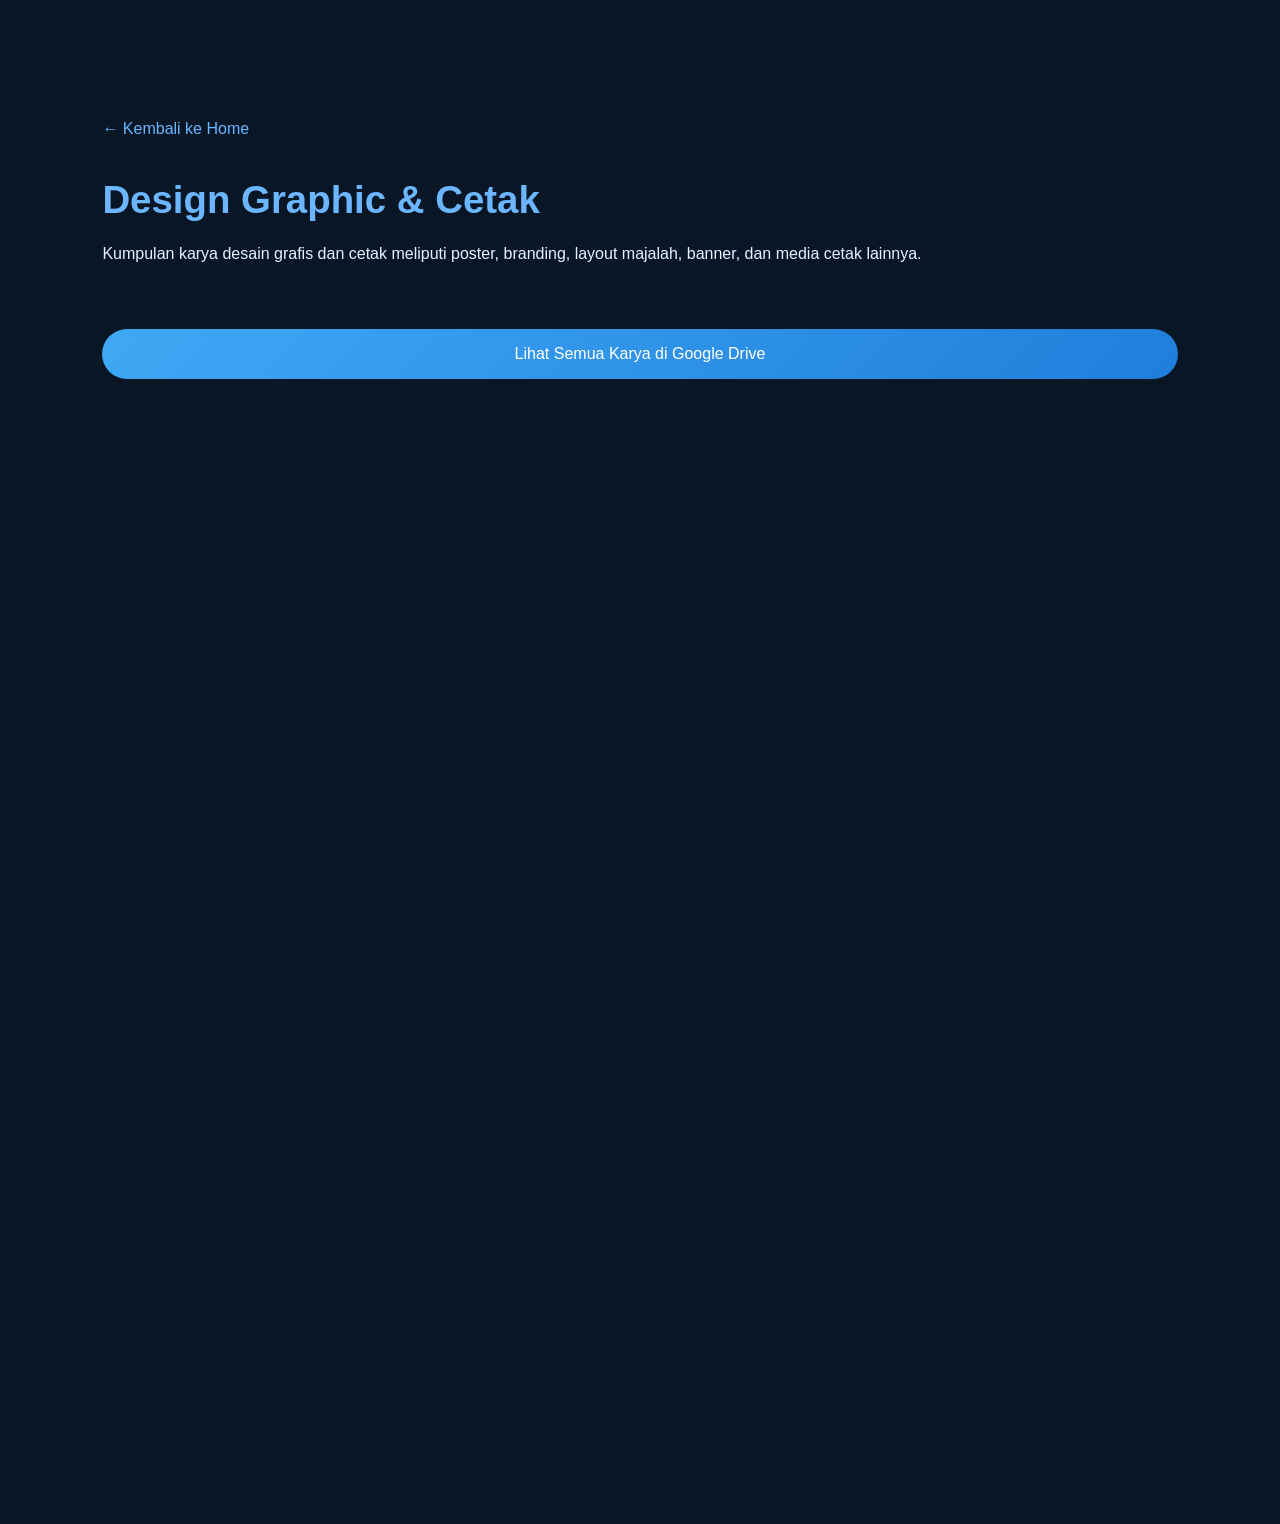
<file: design.html>
<!DOCTYPE html>
<html lang="id">
<head>
  <meta charset="UTF-8">
  <meta name="viewport" content="width=device-width, initial-scale=1.0">
  <title>Design Graphic & Cetak | Portfolio</title>

  <!-- CSS utama -->
  <link rel="stylesheet" href="../style.css">
</head>
<body>

  <section class="project-detail">

    <!-- Tombol kembali -->
    <a href="../index.html" class="back-btn">← Kembali ke Home</a>

    <!-- Judul -->
    <h1>Design Graphic & Cetak</h1>

    <!-- Deskripsi -->
    <p class="project-desc">
      Kumpulan karya desain grafis dan cetak meliputi poster, branding,
      layout majalah, banner, dan media cetak lainnya.
    </p>

    <!-- Tombol Google Drive -->
    <div class="media-item center">
      <a 
        href="https://drive.google.com/drive/folders/1a9vrZD8s_p3jzS5Z0ujAfBuyE6cdnupN?usp=sharing" 
        target="_blank" 
        class="drive-btn">
        Lihat Semua Karya di Google Drive
      </a>

      <p class="media-caption">
      </p>
    </div>

  </section>

</body>
</html>
</file>
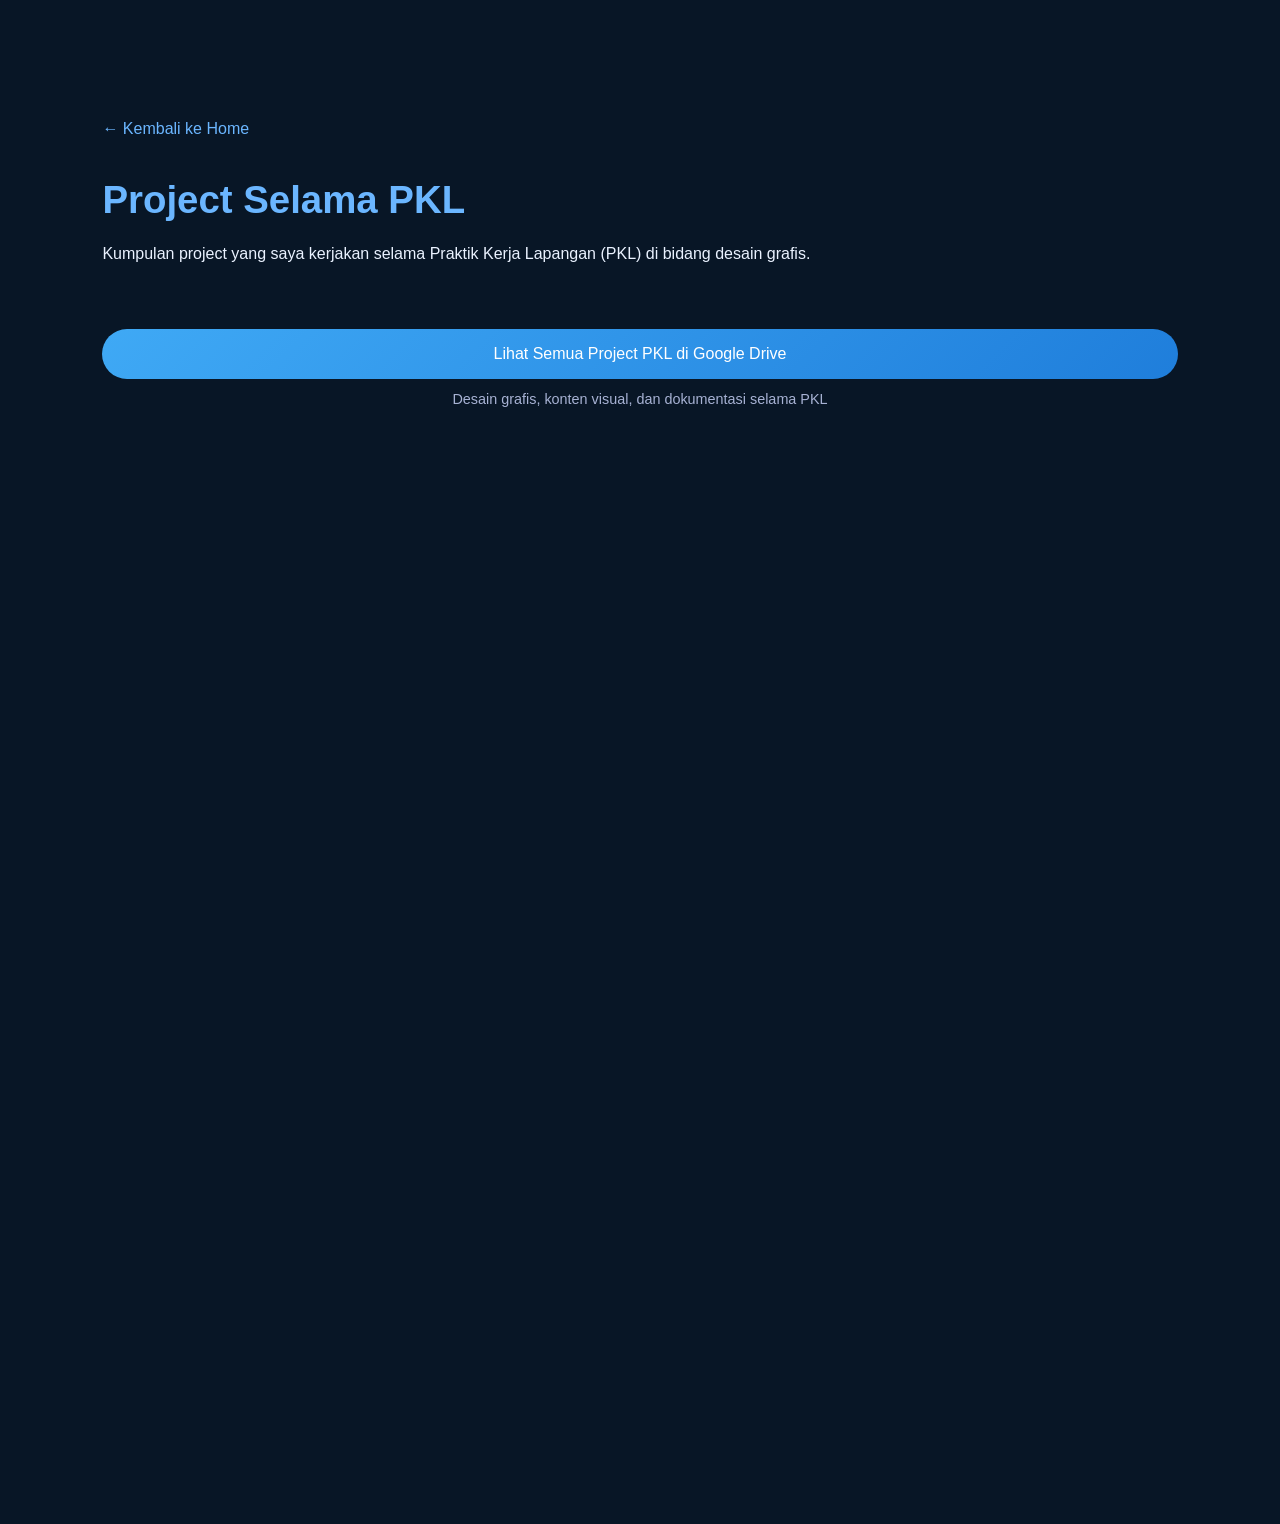
<file: pkl-project.html>
<!DOCTYPE html>
<html lang="id">
<head>
  <meta charset="UTF-8">
  <meta name="viewport" content="width=device-width, initial-scale=1.0">
  <title>Project PKL | Portfolio</title>

  <!-- CSS utama -->
  <link rel="stylesheet" href="../style.css">
</head>
<body>

  <section class="project-detail">

    <!-- Tombol kembali -->
    <a href="../index.html" class="back-btn">← Kembali ke Home</a>

    <!-- Judul -->
    <h1>Project Selama PKL</h1>

    <!-- Deskripsi -->
    <p class="project-desc">
      Kumpulan project yang saya kerjakan selama Praktik Kerja Lapangan (PKL)
      di bidang desain grafis.
    </p>

    <!-- Tombol Google Drive -->
    <div class="media-item center">
      <a 
        href="https://drive.google.com/drive/folders/1aD_4PbDL0J4DKp0_rRMBSIlOdIcwXMFA?usp=sharing"
        target="_blank"
        class="drive-btn">
        Lihat Semua Project PKL di Google Drive
      </a>

      <p class="media-caption">
        Desain grafis, konten visual, dan dokumentasi selama PKL
      </p>
    </div>

  </section>

</body>
</html>
</file>
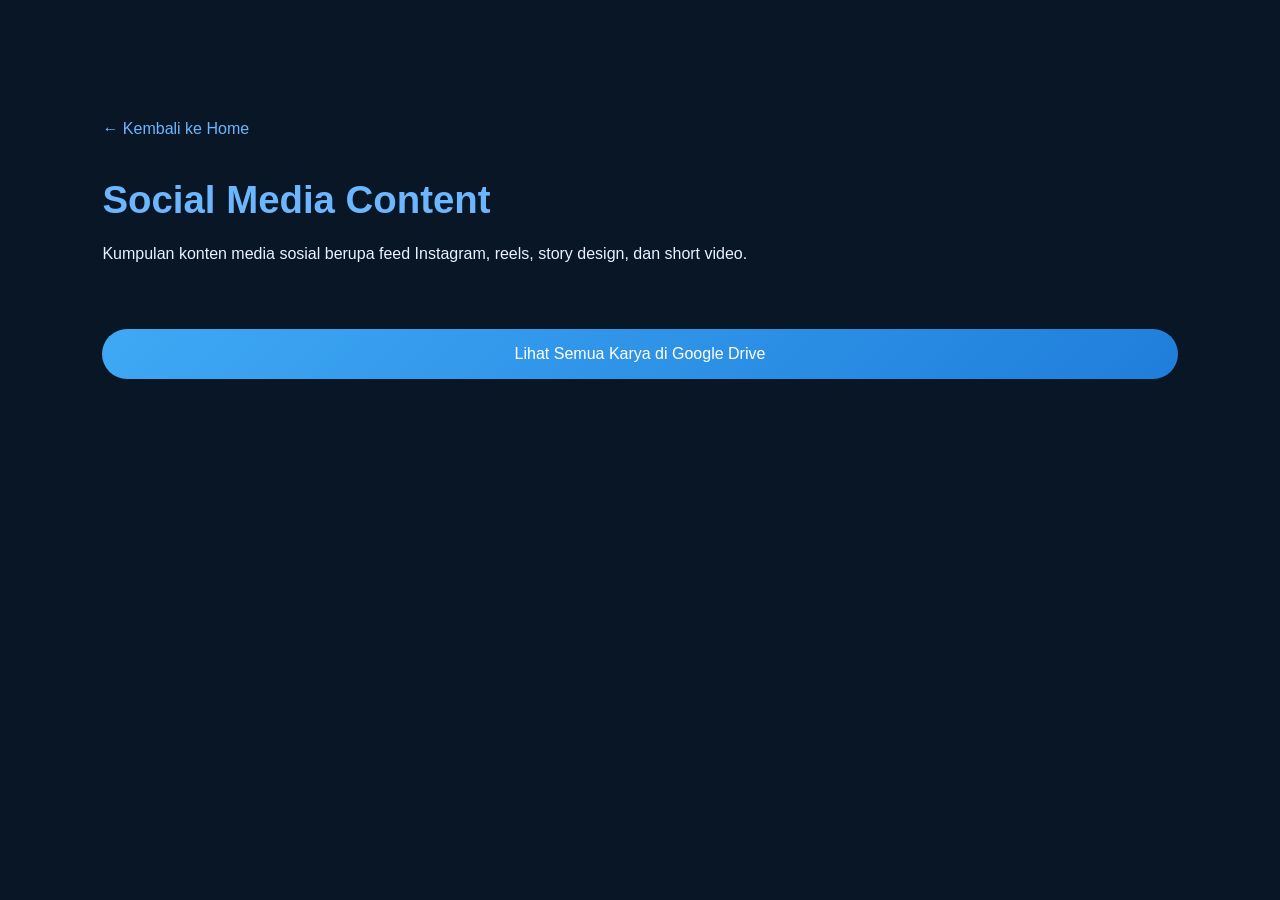
<file: social-media.html>
<!DOCTYPE html>
<html lang="id">
<head>
  <meta charset="UTF-8">
  <meta name="viewport" content="width=device-width, initial-scale=1.0">
  <title>Social Media Content | Portfolio</title>

  <!-- Panggil CSS utama -->
  <link rel="stylesheet" href="../style.css">
</head>
<script async src="https://www.instagram.com/embed.js"></script>
<body>

  <section class="project-detail">
  
  <!-- Tombol kembali -->
  <a href="../index.html" class="back-btn">← Kembali ke Home</a>

  <!-- Judul -->
  <h1>Social Media Content</h1>
  <p class="project-desc">
    Kumpulan konten media sosial berupa feed Instagram, reels, story design, dan short video.
  </p>

  <!-- Wrapper tombol -->
  <div class="drive-wrapper">
  <a 
    href="https://drive.google.com/drive/folders/1ZiofdyJySZoQ5FNvhxgev94QxNq1xjJg?usp=sharing" 
    target="_blank" 
    class="drive-btn left-btn">
    Lihat Semua Karya di Google Drive
  </a>
  <p class="media-caption left-caption">
  </p>
</div>
  
  </div>

</section>
</file>
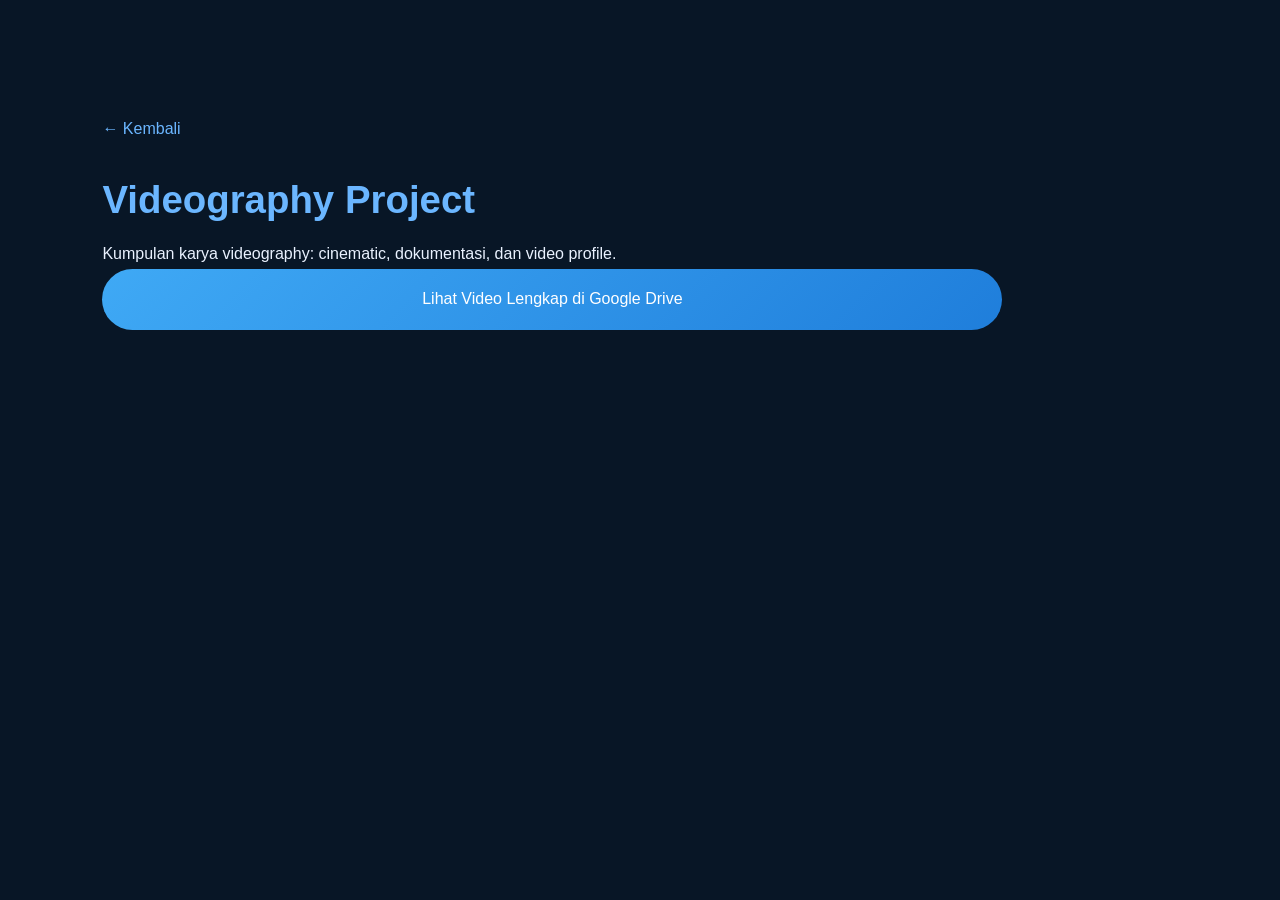
<file: videography.html>
<!DOCTYPE html>
<html lang="id">
<head>
  <meta charset="UTF-8">
  <meta name="viewport" content="width=device-width, initial-scale=1.0">
  <title>Videography Project</title>
  <link rel="stylesheet" href="../style.css">
</head>
<body>

  <section class="project-detail">
    <a href="../index.html" class="back-btn">← Kembali</a>

    <h1>Videography Project</h1>
    <p class="project-desc">
      Kumpulan karya videography: cinematic, dokumentasi, dan video profile.
      <a 
  href="https://drive.google.com/drive/folders/1lH08OwF0oGabg5VWU91DEHkZd-_uKOFu?usp=sharing" 
  target="_blank" 
  class="drive-btn">
  Lihat Video Lengkap di Google Drive
</a>

    </p>
  </section>

</body>
</html>
</file>
<file: style.css>
/* RESET */
* {
  margin: 0;
  padding: 0;
  box-sizing: border-box;
  font-family: 'Inter', sans-serif;
}


/* ANIMATED GRADIENT */
body {
  background: linear-gradient(
    270deg,
    #050e18,
    #0a192f,
    #0f2a47,
    #081626,  
    #0a192f
  );
  background-size: 600% 600%;
  animation: flowGradient 25s linear infinite, pageFade 0.8s ease forwards;
  color: #ffffff;
}

/* GRADIENT MENGALIR TERUS */
@keyframes flowGradient {
  0% {
    background-position: 0% 50%;
  }
  100% {
    background-position: 600% 50%;
  }
}

/* CONTAINER */
.container {
  position: relative;
  z-index: 2;
  padding: 80px 6%;
}

html {
  scroll-behavior: smooth;
}

.section {
    padding: 80px 20px;
    text-align: center;
}

h2 {
    color: #3fa9f5;
    margin-bottom: 40px;
    font-size: 2rem;
}

/* HERO */
.hero {
  min-height: 100vh;
  display: flex;
  align-items: center;     /* TENGAH VERTIKAL */
  justify-content: center; /* TENGAH HORIZONTAL */
  padding: 0 6%;
}

.hero::before {
  content: "";
  position: absolute;
  inset: 0;
  background: radial-gradient(circle at top, rgba(63,169,245,0.12), transparent 60%);
  pointer-events: none;
}

.hero-wrapper {
  width: 100%;
  max-width: 1300px;
  margin: auto;

  display: grid;
  grid-template-columns: 1fr 1fr;
  align-items: center;
  gap: 60px;
}

.about {
    background: #0a192f;
}

.about-wrapper {
    max-width: 1100px;
    margin: auto;
    display: grid;
    grid-template-columns: 1fr 1.2fr;
    align-items: center;
    gap: 60px;
}

.about-image img {
    width: 100%;
    max-width: 320px;
    border-radius: 20px;
}

.about-text p {
    font-size: 1.05rem;
    line-height: 1.8;
    opacity: 0.9;
}


/* TEXT SIDE */
.hero-text h1 {
  font-size: 3.6rem;
  line-height: 1.1;
}


.hero-text .role {
    font-size: 1.5rem;
    margin: 28px 0 44px;
    max-width: 95%;
    opacity: 0.88;
}

/* VISUAL SIDE */
.hero-visual {
  display: flex;
  justify-content: center;
   align-items: center;
}

.photo-ring {
  width: 380px;
  height: 380px;
  border-radius: 50%;
  border: 6px solid #3fa9f5;
  display: flex;
  align-items: center;
  justify-content: center;
}

.photo-ring img {
    width: 96%;
    height: 96%;
    border-radius: 50%;
    object-fit: cover;
}

.social-media {
  margin: 28px 0;
  display: flex;
  gap: 22px;
}

.btn {
  align-self: flex-start; /* teks rapi, tidak melebar */
}


.social-media a:hover {
    color: #3fa9f5;
    transform: scale(1.2);
}

.btn {
    margin-top: 25px;
    padding: 20px 56px;
    border-radius: 40px;
    border: none;
    background: #3fa9f5;
    color: white;
    cursor: pointer;
}

/* EXPERIENCE */
.timeline {
    max-width: 600px;
    margin: auto;
}

.timeline-item {
    background: #112d4e;
    padding: 20px;
    border-radius: 12px;
    margin-bottom: 20px;
}

/* SKILLS */
.skill-box {
    max-width: 600px;
    margin: auto;
}

.skill {
    margin-bottom: 20px;
    text-align: left;
}

.bar {
    background: #1e2a45;
    height: 10px;
    border-radius: 10px;
}

.fill {
    height: 10px;
    border-radius: 10px;
    background: #3fa9f5;
}

.ps { width: 85%; }
.ai { width: 80%; }
.pr { width: 75%; }
.ae { width: 65%; }

/* PROJECT */
.project-section {
  padding: 120px 6% 140px;
  background: radial-gradient(circle at top, #0f2a47, #081626);
}

.project-section .section-title {
  font-size: 2.2rem;
  font-weight: 600;
  text-align: center;
  color: #6bb6ff;
  margin-bottom: 80px;
  letter-spacing: 0.5px;
}

.project-grid {
  display: grid;
  grid-template-columns: repeat(3, 1fr);
  gap: 28px;
  max-width: 1200px;
  margin: 0 auto;
}

.project-card {
  background: rgba(255, 255, 255, 0.06);
  padding: 50px 40px;
  border-radius: 18px;
  min-height: 260px;

  display: flex;
  flex-direction: column;
  justify-content: center;

  transition: all 0.35s ease;
  cursor: pointer;
}
.project-card h3 {
  font-size: 1.6rem;
  margin-bottom: 16px;
  color: #4da3ff;
}

.project-card p {
  font-size: 1rem;
  line-height: 1.7;
  color: #dbe6f2;
}
.project-card:hover {
  transform: translateY(-12px) scale(1.02);
  background: rgba(77, 163, 255, 0.18);
}


/* FOOTER */
footer {
    text-align: center;
    padding: 20px;
    background: #081424;
}

.experience {
    background: #081424;
    padding: 100px 0;
}

.experience h2 {
    text-align: center;
    margin-bottom: 50px;
}

/* WRAPPER */
.experience-wrapper {
    max-width: 1400px;
    margin: auto;
    padding: 0 80px;
    display: flex;
    gap: 30px;
    overflow-x: auto;
    scroll-snap-type: x mandatory;
}

/* CARD */
.exp-card {
    min-width: 320px;
    background: linear-gradient(145deg, #0f2a44, #081b2f);
    padding: 30px;
    border-radius: 24px;
    scroll-snap-align: start;
    transition: transform 0.35s ease; /* fokus ke transform */
}

.exp-link {
  margin-top: 18px;
  display: inline-block;
  font-size: 0.9rem;
  color: #6bb6ff;
  font-weight: 500;
  opacity: 0.85;
  transition: 0.3s ease;
}

/* hover indicator */
a.exp-card:hover .exp-link {
  opacity: 1;
  transform: translateX(6px);
}

a.exp-card {
  text-decoration: none;
  color: inherit;
  display: block;
  cursor: pointer;
}

.exp-card:hover {
    transform: none;
}

a.exp-card:hover {
    box-shadow: inset 0 0 0 1px rgba(107, 182, 255, 0.35);
}

/* TEXT */
.exp-year {
    display: inline-block;
    font-size: 0.9rem;
    color: #3fa9f5;
    margin-bottom: 10px;
}

.exp-card h3 {
    font-size: 1.4rem;
    margin-bottom: 6px;
}

.exp-place {
    font-size: 0.95rem;
    opacity: 0.7;
    margin-bottom: 15px;
}

.exp-desc {
    font-size: 0.95rem;
    line-height: 1.6;
    opacity: 0.85;
}
.software-skill {
    background: #0a192f;
    padding: 110px 0;
}

.software-skill h2 {
    text-align: center;
    margin-bottom: 60px;
}

/* GRID */
.software-wrapper {
    max-width: 1200px;
    margin: auto;
    padding: 0 60px;
    display: grid;
    grid-template-columns: repeat(auto-fit, minmax(140px, 1fr));
    gap: 40px;
}

/* CARD */
.software-card {
    background: linear-gradient(145deg, #0f2a44, #081b2f);
    border-radius: 24px;
    padding: 30px 20px;
    text-align: center;
    transition: 0.35s ease;
}

.software-card img {
    width: 60px;
    height: auto;
    margin-bottom: 14px;
}

.software-card span {
    display: block;
    font-size: 0.95rem;
    opacity: 0.85;
}

/* HOVER EFFECT */
.software-card:hover {
    transform: translateY(0px); /* lebih halus */
    box-shadow: none;           /* HILANGKAN SINAR */
}

.project-card {
  text-decoration: none;
  color: inherit;
}

.project-desc {
  max-width: 900px;        /* proporsional, tidak kepanjangan */
  margin: 18px 0 60px;     /* atas–bawah lebih lega */
  line-height: 1.8;
  font-size: 1rem;
}

.project-detail {
  padding: 120px 8%;
  min-height: 100vh;
  background: #081626;
  color: #eaf2ff;
}

.project-detail h1 {
  font-size: 2.4rem;
  margin-bottom: 12px;
  color: #6bb6ff;
}

.back-btn {
  display: inline-block;
  margin-bottom: 40px;
  color: #6bb6ff;
  text-decoration: none;
  font-weight: 500;
}

.media-grid {
  display: grid;
  grid-template-columns: repeat(auto-fit, minmax(280px, 1fr));
  gap: 20px;
}

.media-item:hover {
  transform: translateY(-8px);
}

.media-item img,
.media-item video,
.media-item iframe {
  width: 100%;
  height: 260px;
  object-fit: contain;       /* 🔑 TIDAK TERPOTONG */
}


/* TEKS DI BAWAH GAMBAR */
.media-caption {
  margin-top: 12px;
  text-align: center;
  font-size: 14px;
  color: #cfd9ff;
  opacity: 0.85;
}

.media-item:hover img {
  transform: scale(1.06);
}

.instagram-media {
  max-width: 100% !important;
  border-radius: 16px;
  overflow: hidden;
}

.drive-btn {
  display: flex;              /* 🔑 kunci */
  align-items: center;        /* center vertikal */
  justify-content: center;    /* center horizontal */

  width: 100%;
  padding: 16px 40px;
  border-radius: 40px;
  background: linear-gradient(135deg, #3fa9f5, #1f7edb);
  color: #fff;
  text-decoration: none;
  font-size: 1rem;
  font-weight: 500;
  transition: 0.35s ease;
}


.drive-btn:hover {
  transform: translateY(-4px);
  box-shadow: 0 15px 35px rgba(63, 169, 245, 0.35);
}

.instagram-media {
  width: 100% !important;
  min-height: 260px;
  border-radius: 16px;
  overflow: hidden;
}

/* IG VIDEO PROPORSIONAL */
.ig-item {
  padding: 0;
  display: flex;
  align-items: center;
  justify-content: center;
}

.instagram-media {
  width: 100% !important;
  max-width: 100% !important;
  min-height: 260px;
  margin: 0 !important;
  border-radius: 20px;
  overflow: hidden;
}

/* SAMAKAN DENGAN FOTO */
.media-item {
  aspect-ratio: 1 / 1; /* grid rapi */
}

.social-media {
  margin: 28px 0;
  display: flex;
  gap: 22px;
}

.social-media a {
  font-size: 1.8rem;
  color: #ffffff;
  transition: 0.3s ease;
}

.social-media a:hover {
  color: #3fa9f5;
  transform: translateY(-3px) scale(1.15);
}

.reveal {
  opacity: 0;
  transform: translateY(40px);
  transition: all 0.8s ease;
}

.reveal.active {
  opacity: 1;
  transform: translateY(0);
}

.exp-card,
.project-card,
.software-card {
  transition: transform 0.35s ease, box-shadow 0.35s ease;
}

.section-divider {
  height: 80px;
  background: linear-gradient(to bottom, #081424, #0a192f);
}

@keyframes pageFade {
  to { opacity: 1; }
}

.btn {
  cursor: pointer;
  animation: float 1.5s infinite ease-in-out;
}

@keyframes float {
  0% { transform: translateY(0); }
  50% { transform: translateY(6px); }
  100% { transform: translateY(0); }
}

/* SOFT GLOW EFFECT */
.exp-card,
.project-card,
.software-card,
.btn {
  position: relative;
  overflow: hidden;
}

.exp-card::after,
.project-card::after,
.btn::after {
  content: "";
  position: absolute;
  inset: 0;
  background: radial-gradient(
    circle at var(--x, 50%) var(--y, 50%),
    rgba(63,169,245,0.18),
    transparent 60%
  );
  opacity: 0;
  transition: opacity 0.35s ease;
}

.exp-card:hover::after,
.project-card:hover::after,
.btn:hover::after {
  opacity: 1;
}

.section > * {
  opacity: 0;
  transform: translateY(30px);
  animation: fadeUp 0.8s ease forwards;
}


.section *:nth-child(1) { animation-delay: 0.1s }
.section *:nth-child(2) { animation-delay: 0.2s }
.section *:nth-child(3) { animation-delay: 0.3s }

@keyframes fadeUp {
  to {
    opacity: 1;
    transform: translateY(0);
  }
}

a {
  position: relative;
}

a::after {
  content: "";
  position: absolute;
  left: 0;
  bottom: -6px;
  width: 0;
  height: 2px;
  background: #3fa9f5;
  transition: width 0.35s ease;
}

a:hover::after {
  width: 100%;
}

.ambient-light {
  position: fixed;
  inset: 0;
  pointer-events: none;
  z-index: -1;
  background:
    radial-gradient(circle at 20% 30%, rgba(63,169,245,0.15), transparent 40%),
    radial-gradient(circle at 80% 70%, rgba(255,0,150,0.12), transparent 45%);
  animation: ambientMove 20s ease-in-out infinite alternate;
}

@keyframes ambientMove {
  0% {
    background-position: 0% 0%, 100% 100%;
  }
  100% {
    background-position: 100% 50%, 0% 50%;
  }
}

.cursor-light {
  z-index: 1;
}

.about-text-only {
  max-width: 820px;
  margin: auto;
  font-size: 1.05rem;
  line-height: 1.9;
  opacity: 0.9;
}

.about-text-only p {
  margin-bottom: 24px;
}

.center-grid {
  display: flex;
  justify-content: center;
}

.drive-only {
  max-width: 420px;
  width: 100%;
  text-align: center;
}

.drive-btn:hover {
  background: #1f7fd1;
  transform: translateY(-2px);
}

.media-caption {
  margin-top: 12px;
  font-size: 0.9rem;
  opacity: 0.8;
}

.single-line-text {
  white-space: nowrap;     /* ⛔ larang turun baris */
  width: 100%;
  text-align: left;        /* atau center kalau mau */
}
</file>
